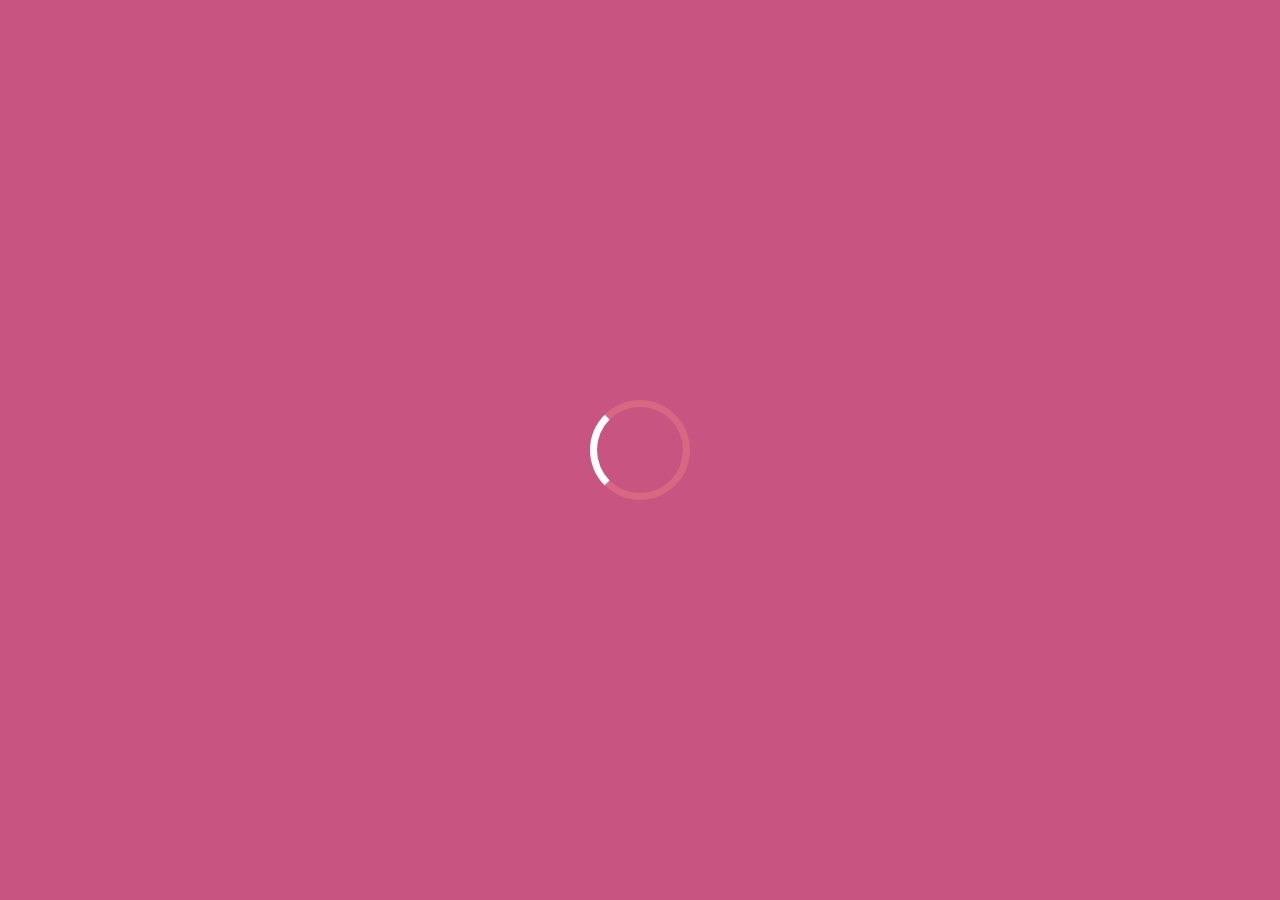
<file: css loader/index.html>
<!DOCTYPE html>
<html lang="en">
<head>
    <meta charset="UTF-8">
    <meta http-equiv="X-UA-Compatible" content="IE=edge">
    <meta name="viewport" content="width=device-width, initial-scale=1.0">
    <title>CSS Loader - Pink Model</title>
    <link rel="stylesheet" href="style.css">
</head>
<body>
    <div class="loader"></div>
</body>
</html>
</file>
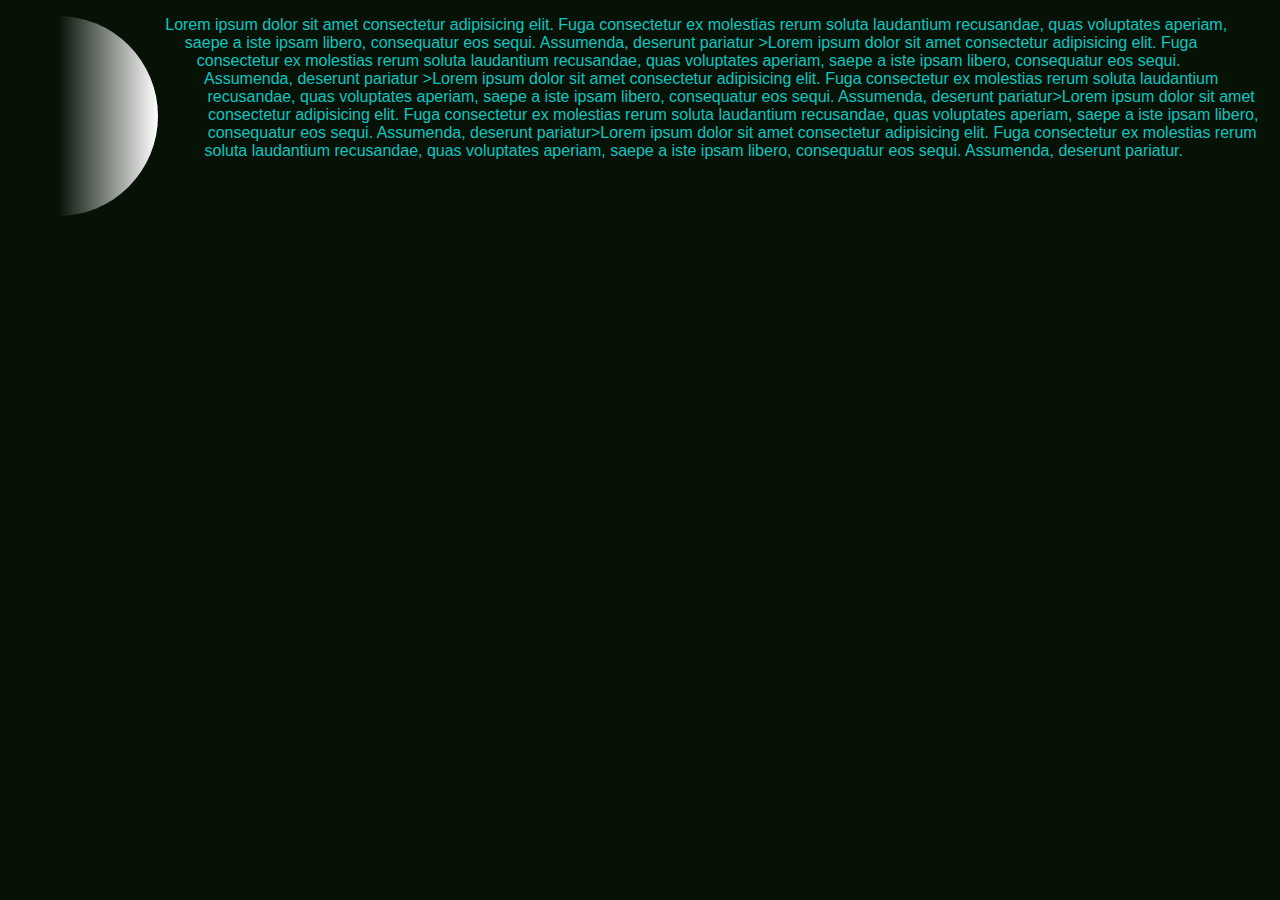
<file: Semicircle/index.html>
<!DOCTYPE html>
<html lang="en">
<head>
    <meta charset="UTF-8">
    <meta http-equiv="X-UA-Compatible" content="IE=edge">
    <meta name="viewport" content="width=device-width, initial-scale=1.0">
    <title>wrap Text around Semi circle</title>
    <link rel="stylesheet" href="style.css">
</head>
<body>
    <div class="semicircle"></div>
    <p>Lorem ipsum dolor sit amet consectetur adipisicing elit. Fuga consectetur ex molestias rerum soluta laudantium recusandae, quas voluptates aperiam, saepe a iste ipsam libero, consequatur eos sequi. Assumenda, deserunt pariatur
        >Lorem ipsum dolor sit amet consectetur adipisicing elit. Fuga consectetur ex molestias rerum soluta laudantium recusandae, quas voluptates aperiam, saepe a iste ipsam libero, consequatur eos sequi. Assumenda, deserunt pariatur
        >Lorem ipsum dolor sit amet consectetur adipisicing elit. Fuga consectetur ex molestias rerum soluta laudantium recusandae, quas voluptates aperiam, saepe a iste ipsam libero, consequatur eos sequi. Assumenda, deserunt pariatur>Lorem ipsum dolor sit amet consectetur adipisicing elit. Fuga consectetur ex molestias rerum soluta laudantium recusandae, quas voluptates aperiam, saepe a iste ipsam libero, consequatur eos sequi. Assumenda, deserunt pariatur>Lorem ipsum dolor sit amet consectetur adipisicing elit. Fuga consectetur ex molestias rerum soluta laudantium recusandae, quas voluptates aperiam, saepe a iste ipsam libero, consequatur eos sequi. Assumenda, deserunt pariatur.</p>
        

    
    
</body>
</html>
</file>
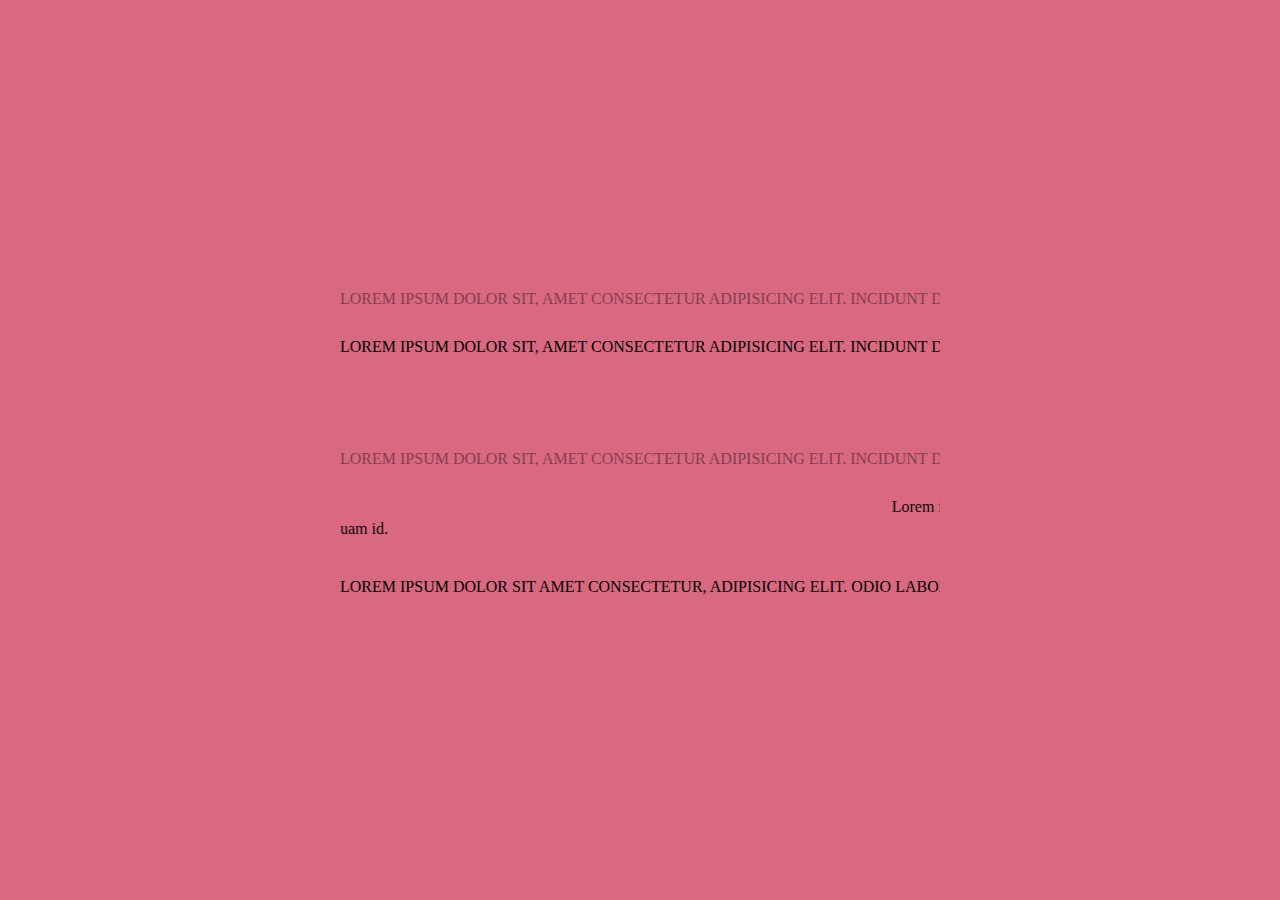
<file: css loader/Text effect/index.html>
<!DOCTYPE html>
<html lang="en">
<head>
    <meta charset="UTF-8">
    <meta http-equiv="X-UA-Compatible" content="IE=edge">
    <meta name="viewport" content="width=device-width, initial-scale=1.0">
    <link rel="stylesheet" href="style.css">
    <title>Text Effect</title>
</head>
<body>
    <section class=" early">
        <article>
            <p class="right">Lorem ipsum dolor sit, amet consectetur adipisicing elit. Incidunt dolorum, ut itaque minus nam impedit! Ullam, id libero beatae nobis dolor consequuntur doloribus enim perferendis itaque velit consequatur, sapiente natus! </p>
        </article>
        <article>
            <p class="left">Lorem ipsum dolor sit, amet consectetur adipisicing elit. Incidunt dolorum, ut itaque minus nam impedit! Ullam, id libero beatae nobis dolor consequuntur doloribus enim perferendis itaque velit consequatur, sapiente natus! </p>
        </article>
        <article>
            <p class="right">Lorem ipsum dolor sit, amet consectetur adipisicing elit. Incidunt dolorum, ut itaque minus nam impedit! Ullam, id libero beatae nobis dolor consequuntur doloribus enim perferendis itaque velit consequatur, sapiente natus! </p>
        </article>
        <article>
            <marquee behavior="scroll" direction="left">Lorem ipsum dolor sit amet consectetur adipisicing elit. Placeat voluptate dicta, vitae totam aspernatur praesentium, aut similique officiis tempore nihil laborum autem exercitationem? Earum, officiis atque doloribus enim inventore non?</marquee>
            <marquee behavior="scroll" direction="right">Lorem ipsum dolor sit amet consectetur adipisicing elit. Laboriosam dolores ipsam, quae corporis dolorem magnam delectus voluptatem quia doloribus aspernatur repellat excepturi voluptates fuga fugit hic quas sunt, quam id.</marquee>
        </article>
        <article>
            <p class="left">Lorem ipsum dolor sit amet consectetur, adipisicing elit. Odio laboriosam quo, nemo facilis voluptate non quae perspiciatis magnam dolores! Vero alias itaque molestiae molestias accusantium sunt deleniti temporibus inventore odio.</p>
        </article>

    </section>
    
</body>
</html>
</file>
<file: css loader/style.css>
* {
    margin: 0;
    padding: 0;
    box-sizing: border-box;
}
body {
    min-height: 100vh;
    display: flex;
    justify-content: center;
    align-items: center;
    background-color: #C75481;
}
.loader {
    width: 100px;
    height: 100px;
    border-radius: 50%;
    border: 7px solid #D86881;
    border-left: 7px solid white;
    animation: spin 1s infinite linear;
}
@keyframes spin {
    0% {
        transform: rotate(0deg);
    }
    100% {
        transform: rotate(360deg);
    }
}
</file>
<file: Semicircle/style.css>
body {
    font-family: 'Franklin Gothic Medium', 'Arial Narrow', Arial, sans-serif;
    background-color: #061206;
    color: #0dc5c1
}
.semicircle{
    width: 200px;
    height: 200px;
    float: left;
    background:linear-gradient(90deg, transparent, transparent 50%, #fff);
    border-radius: 50%;
    shape-outside: circle(50%);
    margin-right: 50px;
    margin-left: -50px;
}
</file>
<file: css loader/Text effect/style.css>
*{
    margin: 0;
    padding: 0;
    box-sizing: border-box;
}
body{
    height: 100vh;
    display: flex;
    justify-content: center;
    align-items: center;
    background-color: #d86981;

}
article{
    max-width: 600px;
    margin: 1em auto;
    overflow: hidden;
    position: relative;
    min-height: 4em;

}
.left{
    white-space: nowrap;
    position: absolute;
    text-transform: uppercase;
    animation: move-left 8s linear infinite alternate;
}
@keyframes move-left {
    from{
        left: 0;
    }
to{
    left: -140px;
}
}
.right{
    white-space: nowrap;
    position: absolute;
    top: 2em;
    opacity: 0.4;
    text-transform: uppercase;
    animation: move-right 8s linear infinite alternate;
}

@keyframes move-right {
    from {
        right: 0;
    }

    to {
        right: -140px;
    }
}
</file>
